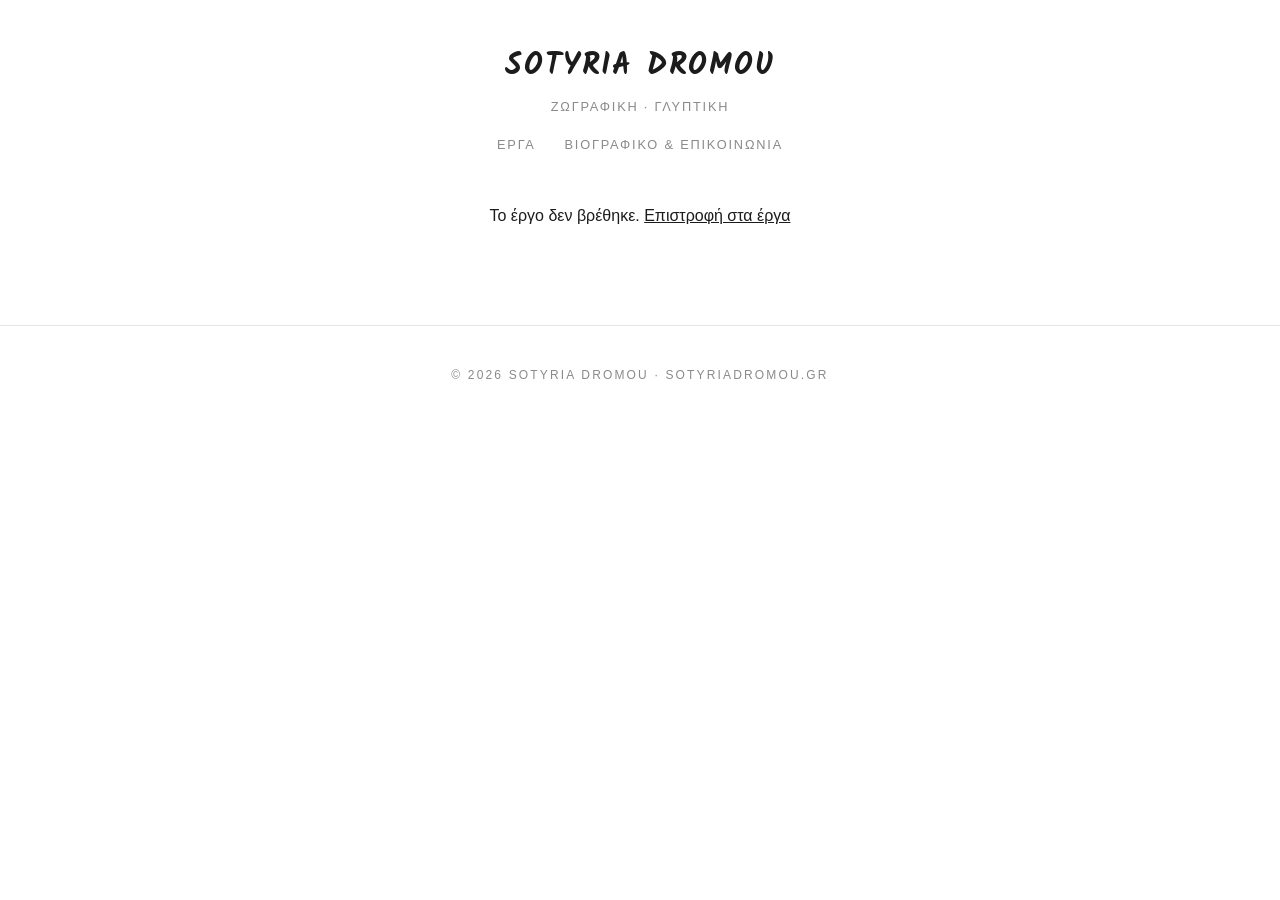
<file: artwork.html>
<!DOCTYPE html>
<html lang="el">
<head>
  <meta charset="UTF-8">
  <meta name="viewport" content="width=device-width, initial-scale=1.0">
  <title>Έργο — Sotyria Dromou</title>
  <meta name="description" content="Έργο της ζωγράφου και γλύπτριας Sotyria Dromou.">
  <link rel="preconnect" href="https://fonts.googleapis.com">
  <link rel="preconnect" href="https://fonts.gstatic.com" crossorigin>
  <link href="https://fonts.googleapis.com/css2?family=GFS+Didot&family=Kalam:wght@300&family=Caveat:wght@500;700&display=swap" rel="stylesheet">
  <link rel="stylesheet" href="css/style.css">
  <link rel="icon" href="data:image/svg+xml,<svg xmlns='http://www.w3.org/2000/svg' viewBox='0 0 100 100'><text y='.9em' font-size='90'>🎨</text></svg>">
</head>
<body>

<header class="site-header">
  <h1 class="site-title"><a href="index.html">SOTYRIA DROMOU</a></h1>
  <p class="site-subtitle">ζωγραφική &middot; γλυπτική</p>
  <nav class="site-nav">
    <a href="index.html">έργα</a>
    <a href="about.html">βιογραφικό &amp; επικοινωνία</a>
  </nav>
</header>

<main class="artwork-main" id="artwork-main">
  <!-- rendered by js/artwork.js -->
</main>

<footer class="site-footer">
  © <span id="year"></span> SOTYRIA DROMOU &middot; sotyriadromou.gr
</footer>

<script src="data/artworks.js"></script>
<script src="js/artwork.js"></script>
</body>
</html>
</file>
<file: css/style.css>
/* ===================================================================
   Sotyria Dromou — sotyriadromou.gr
   Minimal gallery stylesheet (no frameworks, no build step)
   =================================================================== */

:root {
  --paper: #ffffff;
  --ink: #1c1c1c;
  --muted: #8a8a8a;
  --line: #e8e6e2;
  --accent: #9c5533;
  --serif: "GFS Didot", "Didot", Georgia, "Times New Roman", serif;
  --sans: "Segoe UI", -apple-system, "Helvetica Neue", Arial, sans-serif;
  --script: "Caveat", cursive;
}

* { box-sizing: border-box; }

html { -webkit-text-size-adjust: 100%; }

body {
  margin: 0;
  background: var(--paper);
  color: var(--ink);
  font-family: var(--sans);
  font-size: 16px;
  line-height: 1.6;
}

img { max-width: 100%; display: block; }

a { color: inherit; }

/* ---------- Header ---------- */

.site-header {
  position: sticky;
  top: 0;
  z-index: 20;
  text-align: center;
  padding: 2.6rem 1.5rem 1.8rem;
  background: transparent;
}

.site-title {
  margin: 0;
  font-family: "Kalam", cursive;
  font-weight: 700;
  font-size: clamp(1.3rem, 3.5vw, 1.9rem);
  letter-spacing: 0.06em;
  text-transform: uppercase;
}

.site-title a { text-decoration: none; }

.site-subtitle {
  margin: 0.4rem 0 0;
  color: var(--muted);
  font-family: var(--sans);
  font-size: 0.8rem;
  letter-spacing: 0.14em;
  text-transform: uppercase;
}

.site-nav {
  margin-top: 1.1rem;
  display: flex;
  justify-content: center;
  gap: 1.8rem;
  font-family: var(--sans);
  font-size: 0.8rem;
  letter-spacing: 0.14em;
  text-transform: uppercase;
}

.site-nav a {
  text-decoration: none;
  color: var(--muted);
  padding-bottom: 3px;
  border-bottom: none;
  transition: color 0.2s;
}

.site-nav a:hover,
.site-nav a.active {
  color: var(--ink);
  border-bottom: none;
}

/* ---------- Category filters ---------- */

.filters {
  display: flex;
  flex-wrap: wrap;
  justify-content: center;
  gap: 0.4rem 1.6rem;
  padding: 1.3rem 1.5rem 1.6rem;
  font-size: 0.78rem;
  letter-spacing: 0.14em;
  text-transform: uppercase;
}

.filters button {
  background: none;
  border: none;
  cursor: pointer;
  font: inherit;
  letter-spacing: inherit;
  text-transform: inherit;
  color: var(--muted);
  padding: 0.2rem 0;
  border-bottom: none;
  transition: color 0.2s;
}

.filters button:hover { color: var(--ink); }

.filters button.active {
  color: var(--ink);
  border-bottom: none;
}

.tag-notice {
  text-align: center;
  font-size: 0.8rem;
  color: var(--muted);
  padding: 0 1.5rem 1.4rem;
}

.tag-notice a {
  color: var(--accent);
  text-decoration: none;
}

/* ---------- Masonry gallery (full-bleed) ---------- */

.gallery-wrap {
  max-width: 1400px;
  margin: 0 auto;
  padding: 0 2rem;
}

.masonry {
  columns: 4 260px;
  column-gap: 18px;
}

.masonry figure {
  margin: 0 0 18px;
  break-inside: avoid;
  position: relative;
}

.masonry a {
  display: block;
  position: relative;
  overflow: hidden;
}

.masonry img {
  width: 100%;
  transition: opacity 0.25s ease, transform 0.4s ease;
}

.masonry a:hover img {
  opacity: 0.93;
  transform: scale(1.015);
}

.masonry figcaption {
  position: absolute;
  left: 0; right: 0; bottom: 0;
  padding: 1.6rem 0.9rem 0.7rem;
  background: linear-gradient(transparent, rgba(20, 18, 16, 0.55));
  color: #fff;
  font-size: 0.82rem;
  letter-spacing: 0.06em;
  opacity: 0;
  transition: opacity 0.25s ease;
  pointer-events: none;
}

.masonry a:hover figcaption { opacity: 1; }

/* ---------- Artwork (story) page ---------- */

.artwork-main {
  max-width: 980px;
  margin: 0 auto;
  padding: 0 1.2rem 3rem;
}

.artwork-figure { margin: 0; text-align: center; }

.artwork-figure img {
  margin: 0 auto;
  max-height: 78vh;
  width: auto;
  max-width: 100%;
}

.artwork-title {
  font-family: var(--serif);
  font-weight: 400;
  font-size: 1.7rem;
  text-align: center;
  margin: 1.8rem 0 0.4rem;
}

.artwork-meta {
  text-align: center;
  color: var(--muted);
  font-size: 0.82rem;
  letter-spacing: 0.1em;
  text-transform: uppercase;
}

.artwork-meta a {
  color: var(--muted);
  text-decoration: none;
  border-bottom: none;
}

.artwork-meta a:hover { color: var(--ink); }

.artwork-tags {
  text-align: center;
  margin-top: 0.7rem;
  font-size: 0.8rem;
}

.artwork-tags a {
  color: var(--accent);
  text-decoration: none;
  margin: 0 0.35rem;
}

.artwork-tags a:hover { color: var(--ink); }

.artwork-story {
  max-width: 640px;
  margin: 2.2rem auto 0;
  font-size: 1.02rem;
  line-height: 1.85;
}

.artwork-story p { margin: 0 0 1.2em; }

.artwork-nav {
  display: flex;
  justify-content: space-between;
  align-items: center;
  max-width: 640px;
  margin: 3rem auto 0;
  padding-top: 1.4rem;
  border-top: 1px solid var(--line);
  font-size: 0.82rem;
  letter-spacing: 0.12em;
  text-transform: uppercase;
}

.artwork-nav a {
  text-decoration: none;
  color: var(--muted);
}

.artwork-nav a:hover { color: var(--ink); }

/* ---------- About page ---------- */

.about-main {
  max-width: 640px;
  margin: 0 auto;
  padding: 0 1.2rem 3rem;
}

.about-portrait {
  margin: 0 0 2.2rem;
  text-align: center;
}

.about-portrait img {
  margin: 0 auto;
  max-height: 70vh;
  width: auto;
  max-width: 100%;
}

.about-portrait figcaption {
  margin-top: 0.7rem;
  color: var(--muted);
  font-size: 0.82rem;
  letter-spacing: 0.05em;
}

.about-main h2 {
  font-family: var(--serif);
  font-weight: 400;
  font-size: 1.4rem;
  margin: 2.4rem 0 0.8rem;
  letter-spacing: 0.06em;
}

.about-main p { margin: 0 0 1.1em; line-height: 1.85; }

.about-main .lead {
  font-size: 1.08rem;
  color: #444;
}

/* ---------- Footer ---------- */

.site-footer {
  text-align: center;
  color: var(--muted);
  font-size: 0.75rem;
  letter-spacing: 0.18em;
  text-transform: uppercase;
  padding: 2.5rem 1rem 2.2rem;
  border-top: 1px solid var(--line);
  margin-top: 2rem;
}

/* ---------- Responsive ---------- */

@media (max-width: 640px) {
  .site-header { padding: 1.4rem 1.2rem 1.1rem; }
  .site-title { font-size: 1.2rem; }
  .site-subtitle { font-size: 0.7rem; }
  .site-nav { gap: 1.1rem; font-size: 0.7rem; }
  .filters { gap: 0.3rem 1rem; font-size: 0.7rem; padding: 1rem 1rem 1.2rem; }
  .gallery-wrap { padding: 0 1rem; }
  .masonry { columns: 2 140px; column-gap: 6px; }
  .masonry figure { margin-bottom: 6px; }
}
</file>
